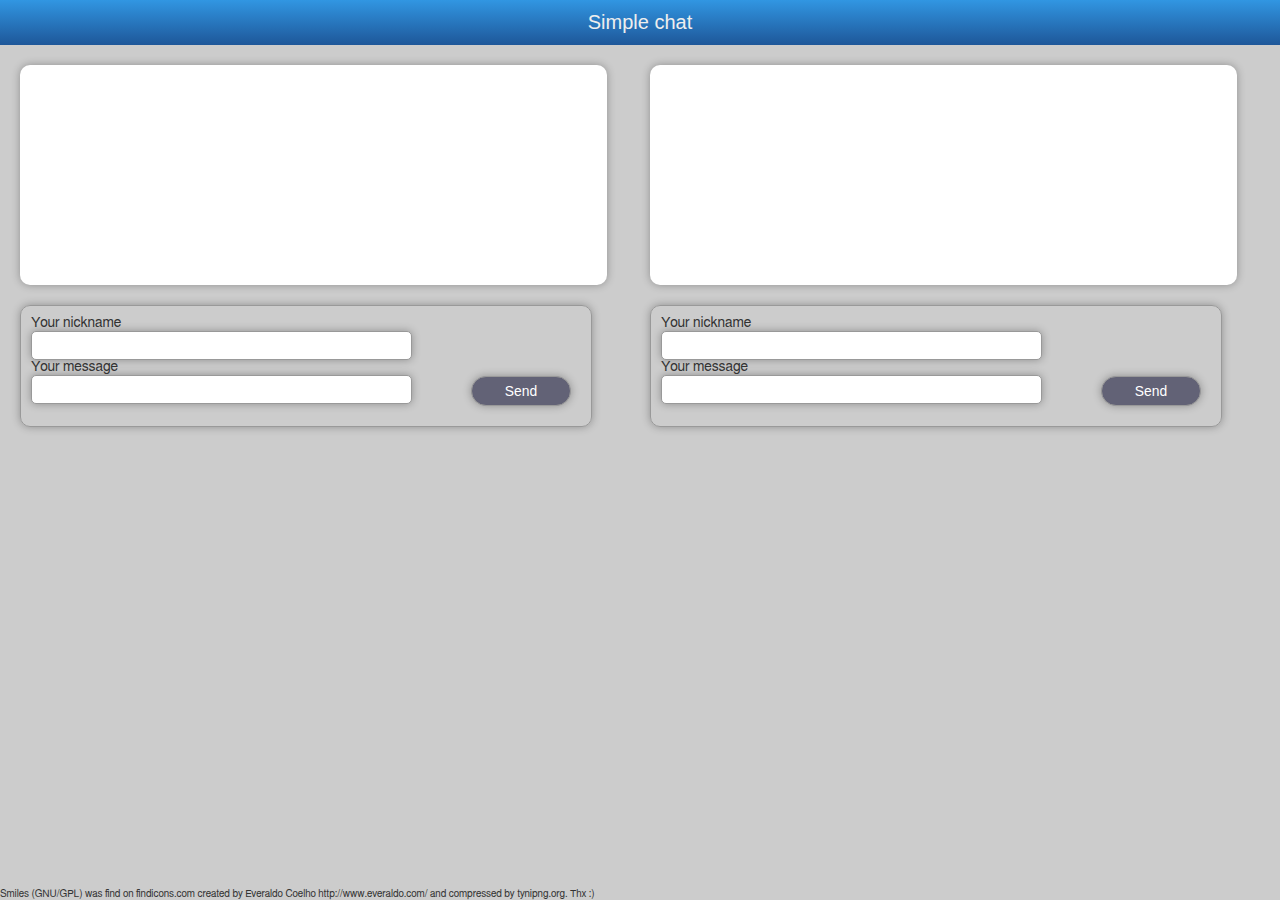
<file: index.html>
<!DOCTYPE html>
<html>
	<head>
		<meta name="viewport" content="width=device-width, initial-scale=1.0, user-scalable=0, minimum-scale=1.0, maximum-scale=1.0">
		<meta charset="utf-8" />
		<link rel="stylesheet" href="css/html5reset.css">
		<link rel="stylesheet" href="css/style.css">
		<style>
			/* Smartphones (portrait) */
			@media only screen 
			and (max-width : 320px) {
				header {font-size: 12pt;}
			}
		</style>
	</head>
	<body>
		<header>
			Simple chat
		</header>
		<script>
			window.onload = function() {
				function listener(event){
					console.log(event);
					var messages = sessionStorage.getItem('messages'),
						data = event.data, win, origin ;
					messages = (messages === null) ? messages = [] : messages = JSON.parse(messages);
					messages.push(data);
					messages = JSON.stringify(messages);
					sessionStorage.setItem('messages', messages);
					origin = JSON.parse(data).origin;
					if (origin.indexOf('left.html') !== -1) {
						win = document.getElementById('right').contentWindow;
						win.postMessage( data, '*');
					}
					else {
						win = document.getElementById('left').contentWindow;
						win.postMessage( data, '*');	
					}
				}
				if (window.addEventListener){
				    window.addEventListener("message", listener,false);
				} else {
				    window.attachEvent("onmessage", listener);
				}
			}
		</script>
		<iframe src="left.html" scrolling="no" id="left"></iframe>
		<iframe src="right.html" scrolling="no" id="right"></iframe>
		<div style="position:absolute; bottom:0; font-size: 10px;">Smiles (GNU/GPL) was find on findicons.com created by Everaldo Coelho http://www.everaldo.com/ and compressed by tynipng.org. Thx :)</div>
	</body>
</html>
</file>
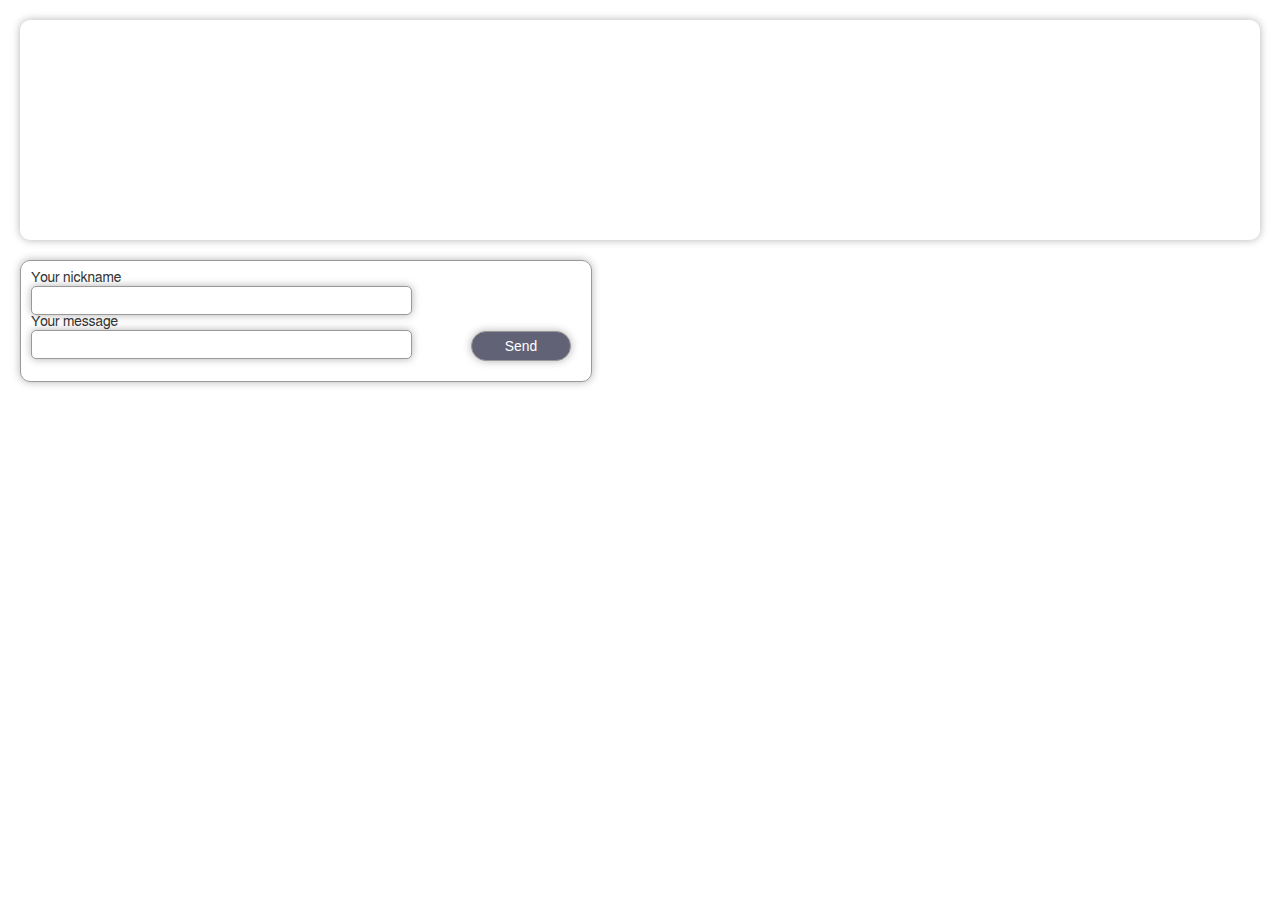
<file: left.html>
<!DOCTYPE html>
<html>
	<head>
		<meta charset="utf-8" />
		<link rel="stylesheet" href="css/html5reset.css">
		<link rel="stylesheet" href="css/chat_client.css">
		<script src="js/schat.js"></script>
		<script>
			(function() {
				var schat;
				window.addEventListener('load', function() {
					//initialize chat object with * target
					schat = new sChat({
							target: "*",
						})
				},
				false )	

				window.addEventListener('message', function(e) {
					console.log(e);
					//callback for received message
					schat.receive(e.data, schat.options.content_id);
				}, false)
			}()) 
				
		</script>
	</head>
	<body>
		<div id="content"></div>
		<form id="form">
		  	<span>Your nickname</span><input type="text" id="login"/>
		  	<span>Your message</span><input type="text" id="msg"/>
		  	<input class="button" type="submit" name="submit" value="Send"/>
		  </label>
		  
		</form>
	</body>
</html>
</file>
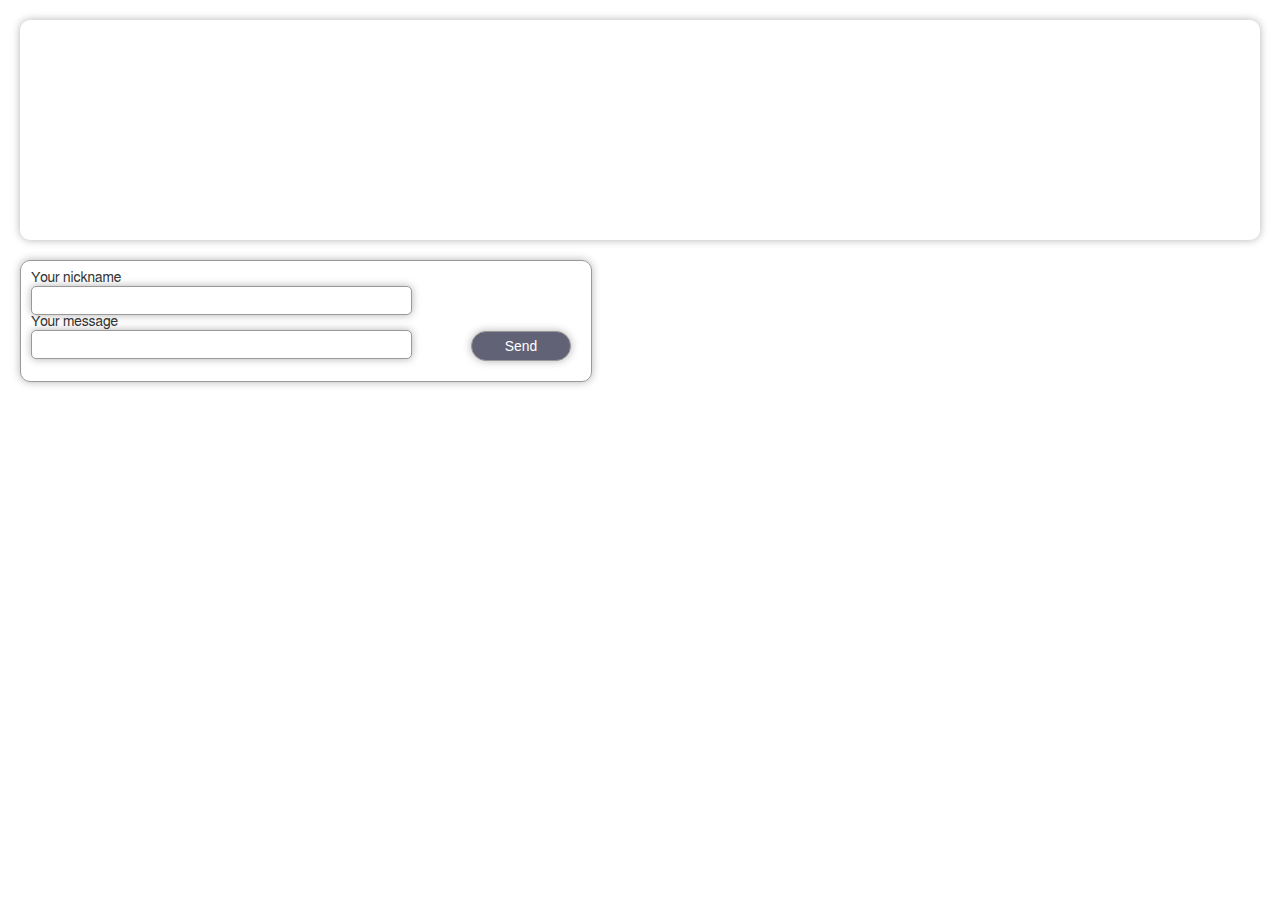
<file: right.html>
<!DOCTYPE html>
<html>
	<head>
		<meta charset="utf-8" />
		<link rel="stylesheet" href="css/html5reset.css">
		<link rel="stylesheet" href="css/chat_client.css">
		<script src="js/schat.js"></script>
		<script>
			(function() {
				var schat;
				window.addEventListener('load', function() {
					//initialize chat object with * target
					schat = new sChat({
							target: "*",
						})
				},
				false )	

				window.addEventListener('message', function(e) {
					console.log(e);
					//callback for received message
					schat.receive(e.data, schat.options.content_id);
				}, false)
			}())  
		</script>
	</head>
	<body>
		<div id="content"></div>
		<form id="form">
		  	<span>Your nickname</span><input type="text" id="login"/>
		  	<span>Your message</span><input type="text" id="msg"/>
		  	<input class="button" type="submit" name="submit" value="Send"/>
		  </label>
		  
		</form>
	</body>
</html>
</file>
<file: css/style.css>
body {
	background-color: #ccc;
}

header {
	
	background: #3196e2; /* Old browsers */
	background: -moz-linear-gradient(top, #3196e2 0%, #1e5799 100%); /* FF3.6+ */
	background: -webkit-gradient(linear, left top, left bottom, color-stop(0%,#3196e2), color-stop(100%,#1e5799)); /* Chrome,Safari4+ */
	background: -webkit-linear-gradient(top, #3196e2 0%,#1e5799 100%); /* Chrome10+,Safari5.1+ */
	background: -o-linear-gradient(top, #3196e2 0%,#1e5799 100%); /* Opera 11.10+ */
	background: -ms-linear-gradient(top, #3196e2 0%,#1e5799 100%); /* IE10+ */
	background: linear-gradient(to bottom, #3196e2 0%,#1e5799 100%); /* W3C */
	filter: progid:DXImageTransform.Microsoft.gradient( startColorstr='#3196e2', endColorstr='#1e5799',GradientType=0 ); /* IE6-9 */

	color: rgb(238, 238, 238);
	display: block;
	font-family: helvetica;
	font-size: 20px;
	height: 45px;
	left: 0px;
	line-height: 45px;
	padding-bottom: 0px;
	padding-left: 0px;
	padding-right: 0px;
	padding-top: 0px;
	text-align: center;
	top: 0px;	
}

iframe {
	width: 49%;
	height: 500px;
}
</file>
<file: css/chat_client.css>
#content {
				background-color: white;
				min-height: 200px;
				border-radius: 10px;
				margin: 20px;
				padding: 10px;
				-webkit-box-shadow: 0px 0px 8px rgba(0, 0, 0, 0.3);
				-moz-box-shadow: 0px 0px 8px rgba(0, 0, 0, 0.3);
			}

				.message p span.i-am{
					color: green;
				}
				.message p span.received{
					color: red;
				}

				.message p span.user-login {
					font-weight: bold;
				}

					.emoticon {
						background: url('../i/smiles.png') no-repeat;
						display: inline-block;
						height: 18px;
						margin: 0 1px;
						text-indent: -99999px;
						vertical-align: middle;
						width: 18px;
					}

					.emoticon-grin { background-position: 0 0; }
					.emoticon-smile { background-position: -18px 0; }
					.emoticon-wink { background-position: -36px 0; }
					.emoticon-sad { background-position: -54px 0; }
					.emoticon-cheeky { background-position: -72px 0; }

			/*form {
				margin: 10px 0 0 10px;
			}*/

			form {
				margin-left: 20px;
				position:relative;
				width:550px;
				height:100px;
				font-size: 14px;
				text-decoration: none;
				border-radius: 10px;
				padding:10px;
				border: 1px solid #999;
				border: inset 1px solid #333;
				-webkit-box-shadow: 0px 0px 8px rgba(0, 0, 0, 0.3);
				-moz-box-shadow: 0px 0px 8px rgba(0, 0, 0, 0.3);
				box-shadow: 0px 0px 8px rgba(0, 0, 0, 0.3);
			}

			input {
				width:375px;
				display:block;
				border: 1px solid #999;
				height: 25px;
				-webkit-box-shadow: 0px 0px 8px rgba(0, 0, 0, 0.3);
				-moz-box-shadow: 0px 0px 8px rgba(0, 0, 0, 0.3);
				border-radius: 5px;
				box-shadow: 0px 0px 8px rgba(0, 0, 0, 0.3);
			}

			input.button {
				width:100px;
				position:absolute;
				right:20px;
				top: 70px;
				background:#626276;
				color:#fff;
				font-family: Tahoma, Geneva, sans-serif;
				height:30px;
				border-radius: 15px;
				border: 1p solid #999;
			}
				input.button:hover {
					background:#fff;
					color:#ccc;
				}
</file>
